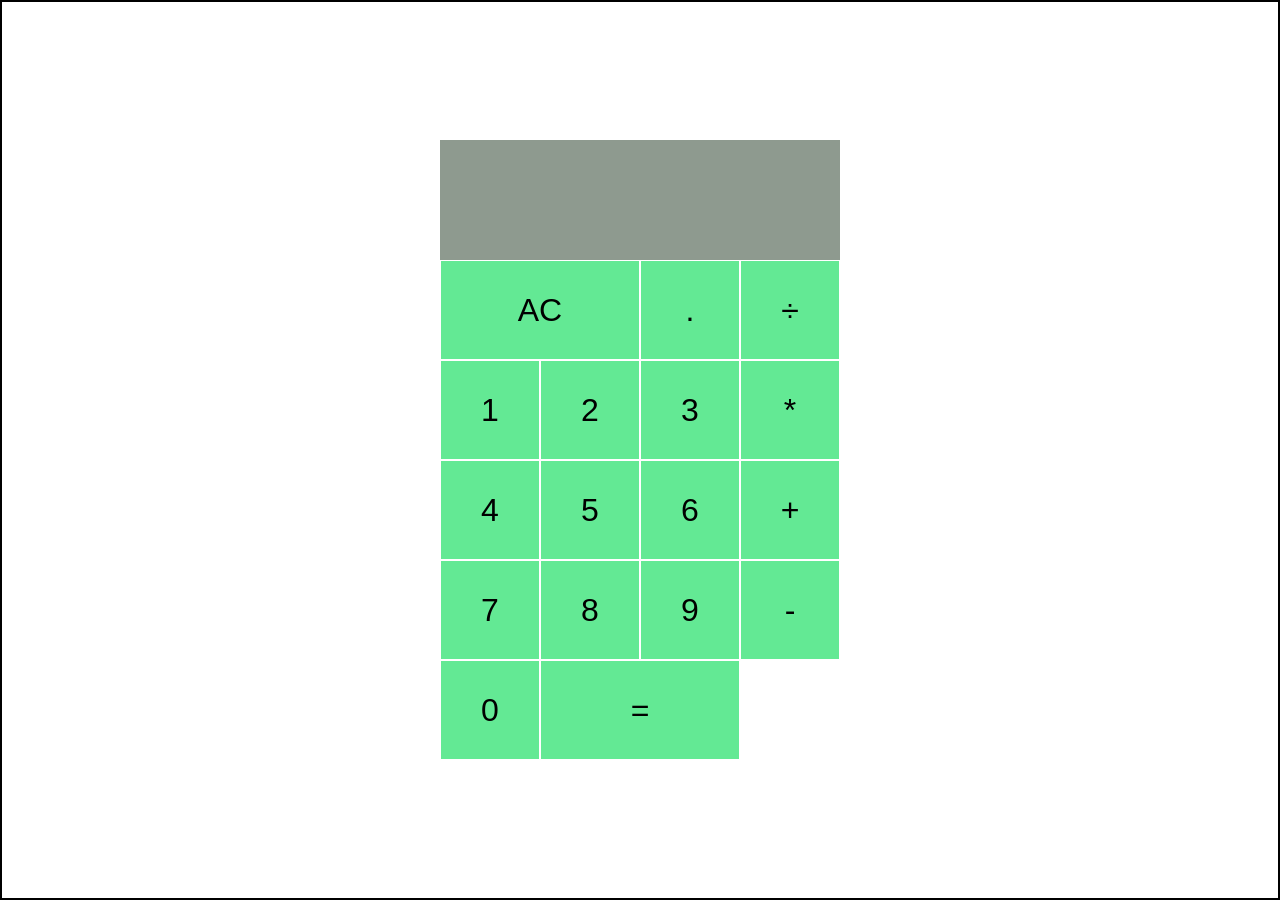
<file: index.html>
<!DOCTYPE html>
<html lang="ja">
<head>
    <meta charset="UTF-8">
    <meta name="viewport" content="width=device-width, initial-scale=1.0">
    <title>電卓</title>
<link rel="stylesheet" href="style.css">
</head>
<body>
  <div class="calculator-grid">
    <div class="output">
      <div data-previous-operand class="previous-operand"></div>
      <div data-current-operand class="current-operand"></div>
    </div>
    <button data-all-clear class="span-two">AC</button>
    <button data-number>.</button>
    <button data-operation>÷</button>
    <button data-number>1</button>
    <button data-number>2</button>
    <button data-number>3</button>
    <button data-operation>*</button>
    <button data-number>4</button>
    <button data-number>5</button>
    <button data-number>6</button>
    <button data-operation>+</button>
    <button data-number>7</button>
    <button data-number>8</button>
    <button data-number>9</button>
    <button data-operation>-</button>
    <button data-number>0</button>
    <button data-equals class="span-two">=</button>
  </div>
<script src="script.js"></script>
</body>
</html>
</file>
<file: style.css>
*, *::before, *::after {
    box-sizing: border-box;
    font-family: Gotham Rounded, sans-serif;
    font-weight: normal;
  }
  
  body {
    padding: 0;
    margin: 0;
    background:#fff;
  }
  
  .calculator-grid {
    display: grid;
    justify-content: center;
    align-content: center;
    min-height: 100vh;
    grid-template-columns: repeat(4, 100px);
    grid-template-rows: minmax(120px, auto) repeat(5, 100px);
    border: 2px solid #000;
  }
  
  .calculator-grid > button {
    cursor: pointer;
    font-size: 2rem;
    border: 1px solid white;
    outline: none;
    background-color: rgba(59, 228, 121, 0.796);
  }
  
  .calculator-grid > button:hover {
    background-color: rgba(138, 217, 166, 0.9);
  }
  
  .span-two {
    grid-column: span 2;
  }
  
  .output {
    grid-column: 1 / -1;
    background-color: rgba(104, 120, 106, 0.75);
    display: flex;
    align-items: flex-end;
    justify-content: space-around;
    flex-direction: column;
    padding: 10px;
    word-wrap: break-word;
    word-break: break-all;
  }
  
  .output .previous-operand {
    color: rgba(255, 255, 255, .75);
    font-size: 1.5rem;
  }
  
  .output .current-operand {
    color: white;
    font-size: 2.5rem;
  }
</file>
